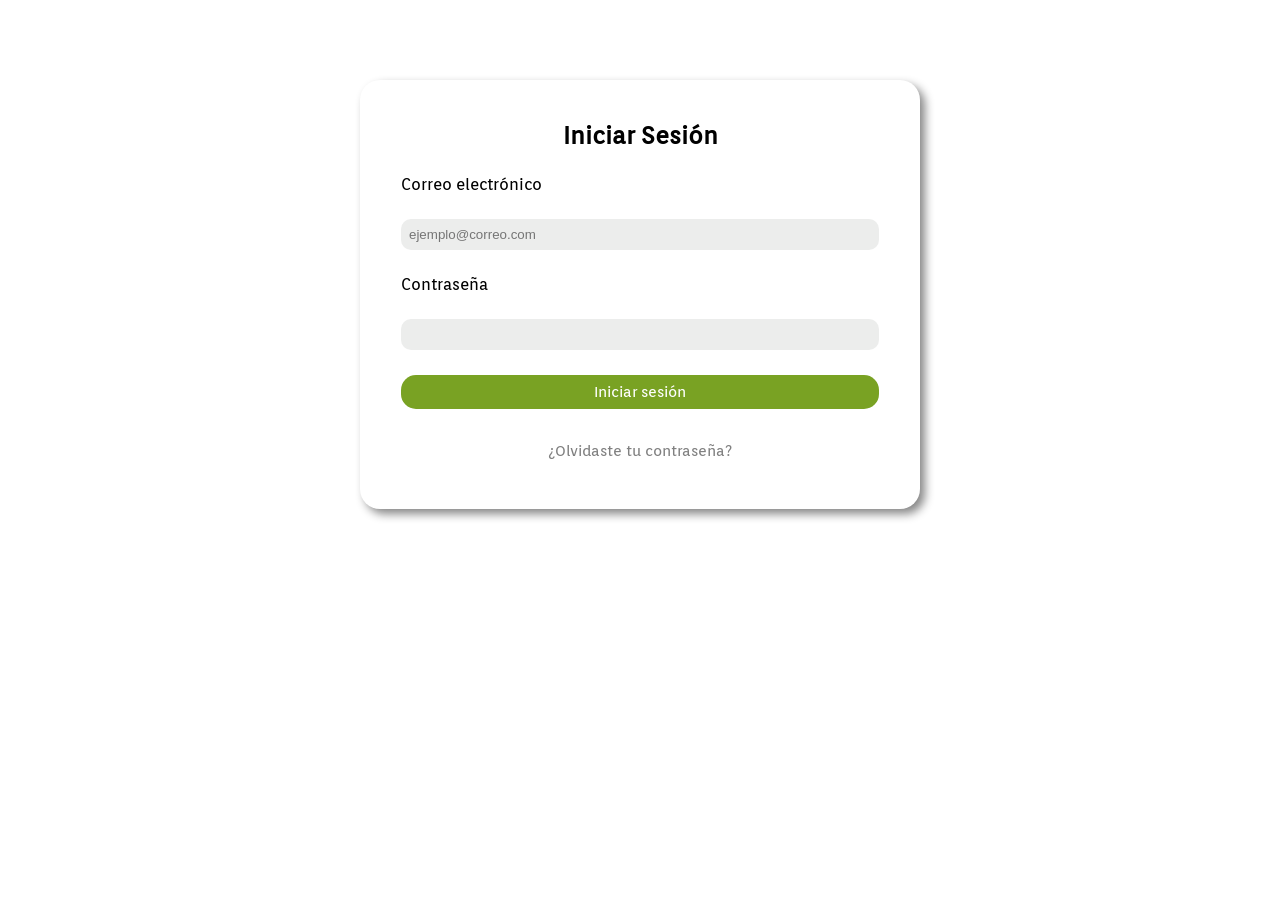
<file: login.html>
<!DOCTYPE html>
<html lang="esp">
    <head>
        <meta charset="UTF-8">
        <title>GREENSEED</title>
        <link rel="stylesheet" type="text/css" href="style.css">
        <link rel="preconnect" href="https://fonts.googleapis.com">
        <link rel="preconnect" href="https://fonts.gstatic.com" crossorigin>
        <link href="https://fonts.googleapis.com/css2?family=Orienta&display=swap" rel="stylesheet">
    </head>
    <body>
        <div class="contenedor">
            <div class="tarjeta-sesion">
                <h2>Iniciar Sesión</h2>
                <label>Correo electrónico</label>
                <input type="email" placeholder="ejemplo@correo.com">
                <label>Contraseña</label>
                <input type="password" placeholder="">
                <button type="submit"><a href="plant.html">Iniciar sesión</a></button>
                <button type="submit" class="password"><a href="plant.html">¿Olvidaste tu contraseña?</a></button>
            </div>

        </div>
    </body>
</html>
</file>
<file: style.css>
* {
    margin: 0;
    padding: 0;
    box-sizing: border-box;
}
.menu {
    display: flex;
    justify-content: space-between;
    position: fixed;
    width: 90%;
    margin-left: 60px;
    padding: 10px 30px 10px 30px;

    border: solid;
    color: transparent;
    border-radius: 25px;
    box-shadow: 5px 5px 10px rgba(0, 0, 0, 0.473);

    backdrop-filter: blur(10px);
}
.logo {
    display: flex;
    gap: 5px;
}
.logo img {
    width: 20px;
    height: auto;
}
.logo h2 {
    font-family: 'Orienta', sans-serif;
    font-size: 20px;
    color: #79a223;
}
.menu ul {
    display: flex;
    list-style: none;
    gap: 30px;

}
.menu a {
    text-decoration: none;
    font-family: 'Orienta', sans-serif;
    color: #79a223;
}
.hero-banner {
    display: flex;
    flex-direction: row;
    justify-content: space-between;
    margin-top: 40px;
}
.presentacion {
    display: flex;
    flex-direction: column;
    justify-content: center;

    margin: 100px;
    gap: 50px;

}
.presentacion h1{
    font-family: 'Orienta', sans-serif;
    font-size: 80px;
    color: #79a223;
}
.presentacion p {
    font-family: 'Orienta', sans-serif;
    font-size: 20px;
    line-height: 1.5;
}
.hero-banner img {
    height: 560px;
    width: auto;
}
.beneficios {
    display: flex;
    flex-direction: row;
    justify-content: space-between;
    padding: 60px;
}
.columna-beneficio{
    display: flex;
    flex-direction: column;
    justify-content: center;
    gap: 20px;
}
.subtitulo{
    text-align: center;
    font-family: 'Orienta', sans-serif;
    color: #79a223;
    font-size: 30px;

    margin-top: 30px;
}
.tarjeta-beneficio {
    display: flex;
    flex-direction: row;

    padding: 35px;
    gap: 10px;
}
.icono {
    color: #79a223;
    margin-top: 5px;
}
.texto-beneficio {
    display: flex;
    flex-direction: column;
}
.texto-beneficio h3{
    font-family: 'Orienta', sans-serif;
    color: #79a223;
    font-size: 20px;
    line-height: 1.5;
}
.texto-beneficio p{
    font-family: 'Orienta', sans-serif;
    font-size: 15px;
    line-height: 1.5;
}
.beneficios img {
    width: 200px;
    height: auto;
}
footer {
    background-color: #79a223;
    color: white;
    position: relative;

    padding-top: 0;
    bottom: 0;
    margin-top: 12vw;
}
.footer-wave-diseño {
    width: 100%;
    position: absolute;
    left: 0;
    top: -21.7vw;
}
.footer-contenedor {
    display: flex;
    justify-content: space-between;
    position: relative;
    
    gap: 30px;
    z-index: 1;
}
.seccion {
    flex: 1;
    min-width: 250px;
}
.seccion h2{
    color: white;
    
    font-size: 20px;
    margin-bottom: 15px;
    position: relative;
}
.seccion-logo{
    display: flex;
    flex-direction: row;

    padding: 20px;
    gap: 10px;
}
.seccion-logo img{
    width: 40px;
    height: 40px;
}
.seccion-logo h2 {
    font-family: 'Orienta', sans-serif;
    color: white;
}
.seccion-links{
    font-family: 'Orienta', sans-serif;
    color: white;
}
.seccion-links ul {
    list-style: none;
}
.seccion-links a{
    text-decoration: none;
    color: white;
}
/* Login*/
.contenedor {
    display: flex;
    flex-direction: row;
    justify-content: center;
    padding: 80px;
}

.tarjeta-sesion{
    display: flex;
    flex-direction: column;
    border: solid 1px;
    border-color: transparent;
    border-radius: 20px;
    box-shadow: 5px 5px 10px rgba(0, 0, 0, 0.473);

    width: 50%;
    height: auto;
    gap: 25px;
    padding: 40px;
}
.tarjeta-sesion h2{
    font-family: 'Orienta', sans-serif;
    text-align: center;
}
.tarjeta-sesion p {
    font-family: 'Orienta', sans-serif;
    text-align: center;
    color: grey;
}
label{
    font-family: 'Orienta', sans-serif;
}
input {
    background-color: #d8dad87e;
    border: solid;
    border-color: transparent;
    border-radius: 10px;
    padding: 5px;
}
button {
    border: solid;
    border-color: transparent;
    border-radius: 15px;
    background-color: #79a223;
    padding: 5px;

}
button a {
    text-decoration: none;
    font-family: 'Orienta', sans-serif;
    font-size: 15px;
    color: white;
}
.password {
    background-color: transparent;
}
.password a {
    color: grey;
}
</file>
